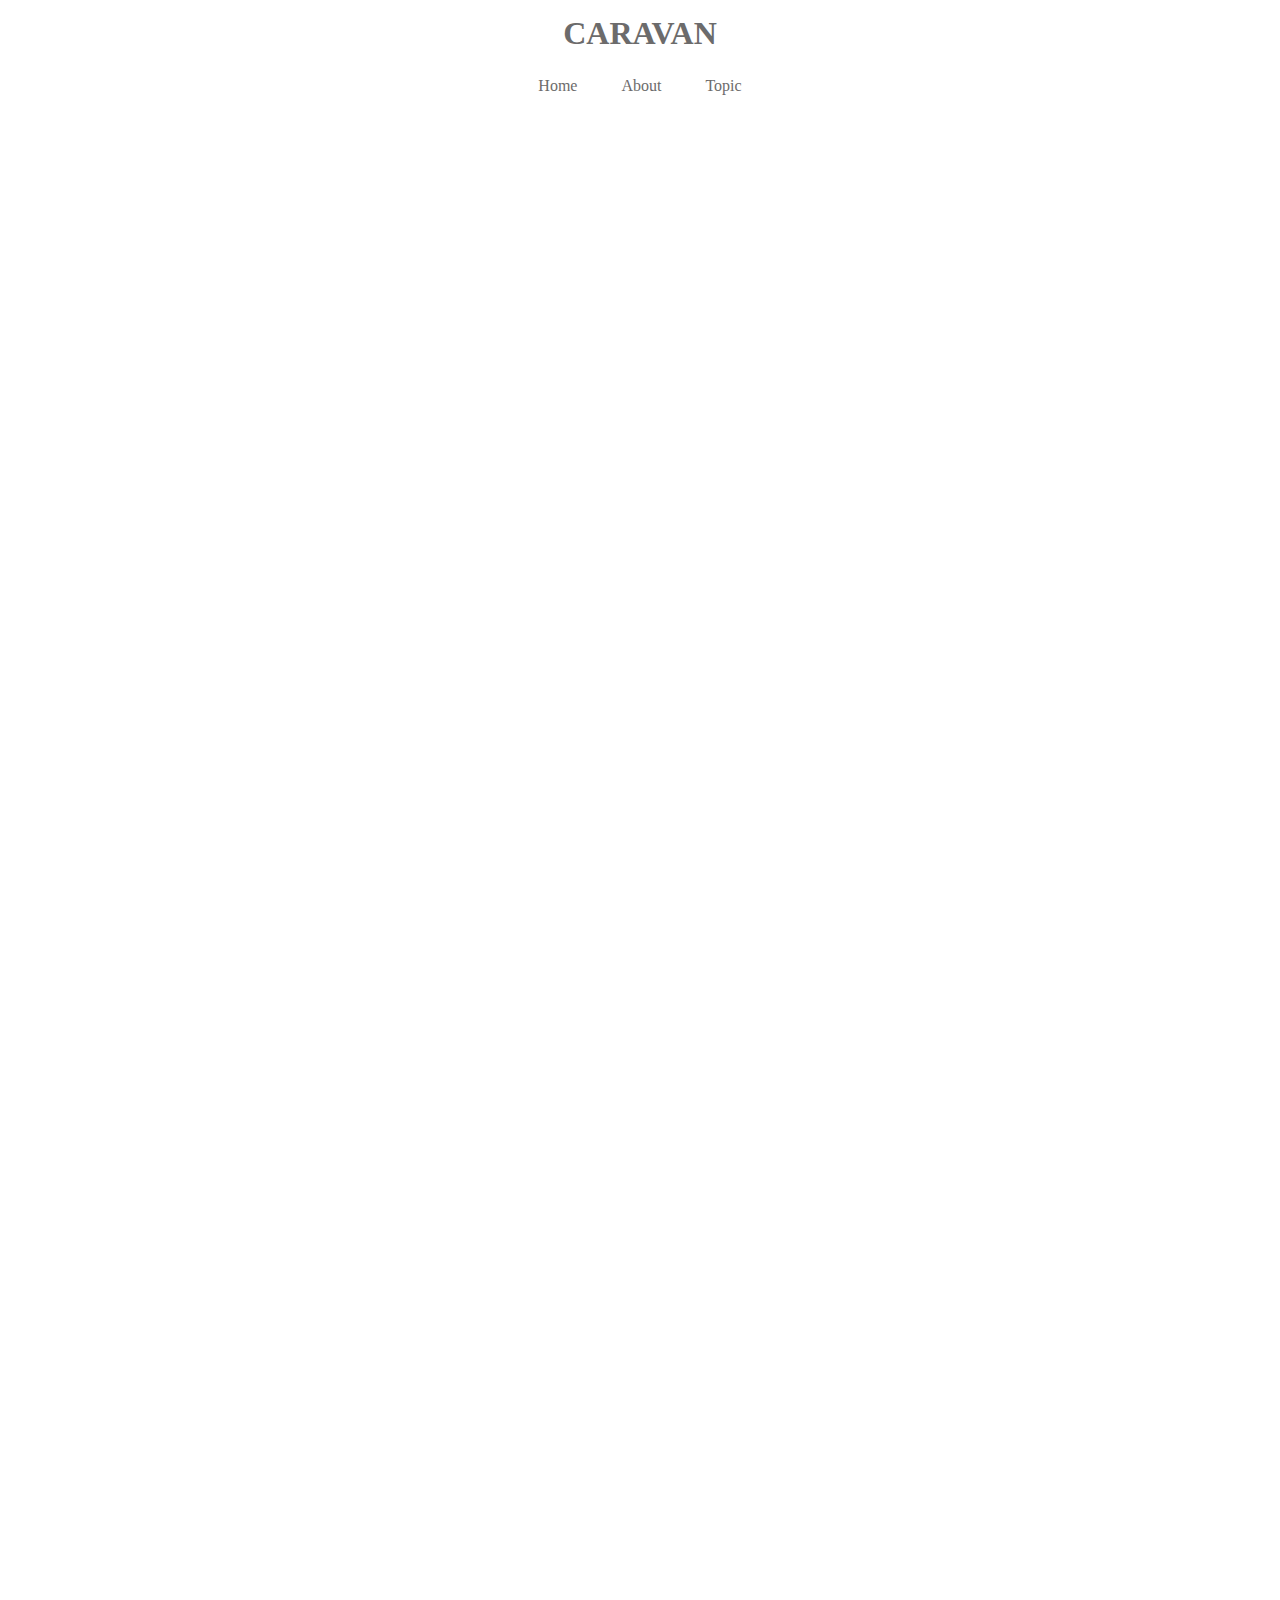
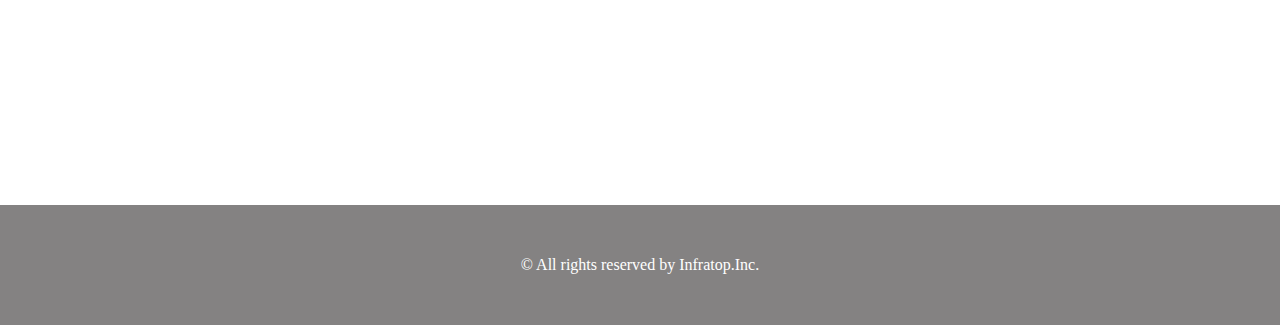
<file: CARAVAN/index.html>
<!DOCTYPE html>
<html lang="ja">

<head>
  <meta charset="UTF-8" />
  <link rel="stylesheet" href="style.css" />
  <title>CARAVAN</title>
</head>

<body>
  <header>
    <h1 class="heading">
      <a href="index.html">
        CARAVAN
      </a>
    </h1>
  </header>

  <nav>
    <ul class="nav-list">
      <li class="nav-list-item">
        <a href="index.html">Home</a>
      </li>
      <li class="nav-list-item">About</li>
      <li class="nav-list-item">Topic</li>
    </ul>
  </nav>

  <div class="main-visual">
    <div class="main-visual-content"></div>
  </div>

  <div class="main">
    <div class="blog"></div>
    <div class="sidebar"></div>
  </div>

  <footer>
    <p class="footer-text">© All rights reserved by Infratop.Inc.</p>
  </footer>
</body>

</html>
</file>
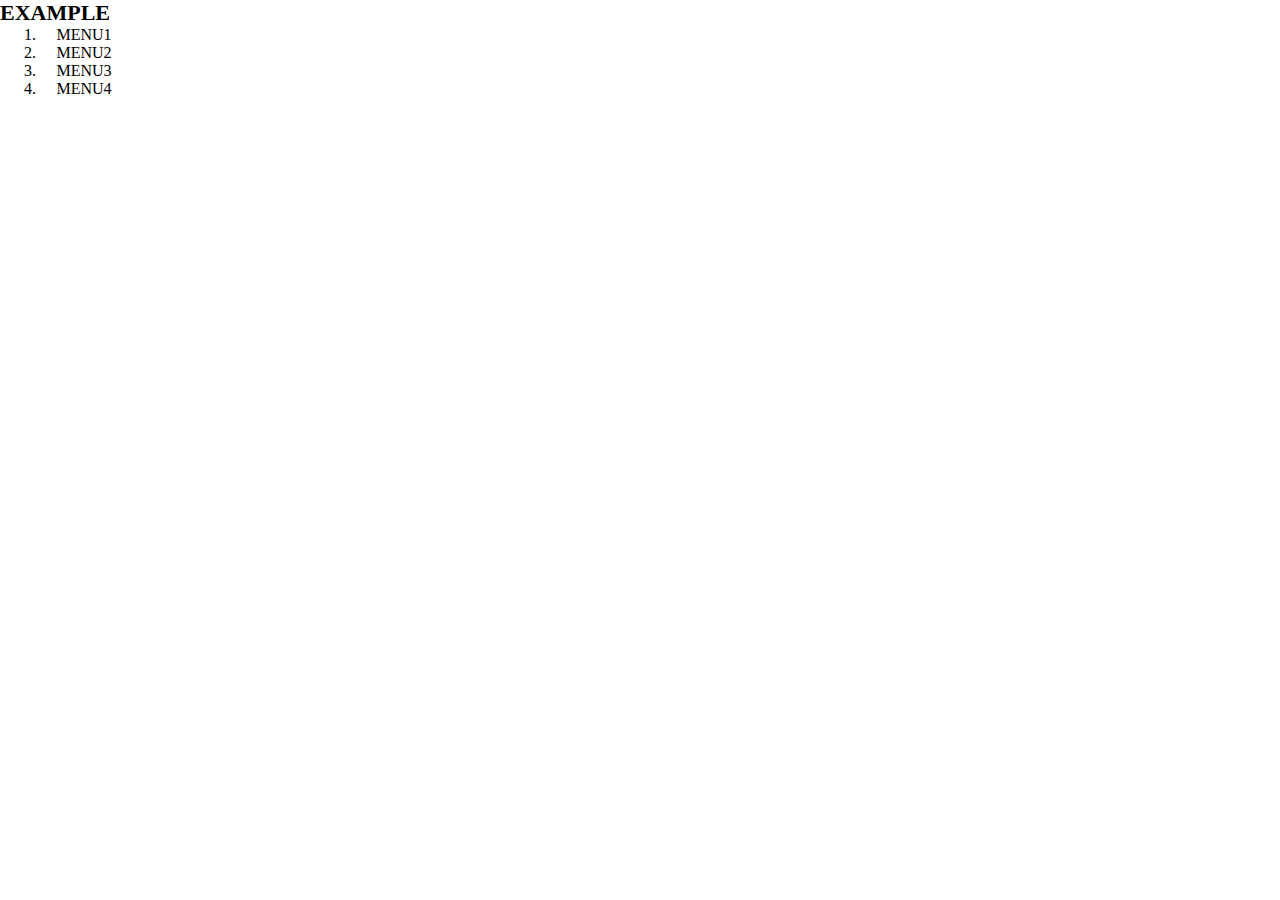
<file: EXAMPLE/index.html>
<!DOCTYPE html>
<html lang="ja">

<head>
  <meta charset="UTF-8" />
  <link rel="stylesheet" href="style.css" />
  <title>EXAMPLE</title>
</head>

<body>
  <header>
    <h1 class="headline">EXAMPLE</h1>
    <nav class="nav">
      <ol class="list">
        <li class="list-item">MENU1</li>
        <li class="list-item">MENU2</li>
        <li class="list-item">MENU3</li>
        <li class="list-item">MENU4</li>
      </ol>
    </nav>
  </header>
</body>

</html>
</file>
<file: CARAVAN/style.css>
* {
  margin: 0;
  padding: 0;
  box-sizing: border-box;
  color:#6c6b6b;
}

a{
  text-decoration:none;
}

header{
  width:90%;
  padding:15px 0;
  margin:0 auto;
  text-align:center;
}

header .heading{
  font-size: 32px;
}

.nav-list{
  text-align:center;
  padding:10px 0;
  margin:0 auto;
}

.nav-list-item{
  list-style: none;
  display:inline-block;
  margin:0 20px;
}

.main-visual {
  width: 100%; 
  height: 300px;
}

.main-visual-content {
  width: 350px;
  height: 300px;
}

.main {
  width: 840px;
  display: flex;
  justify-content: center;
  margin: 0 auto;
}

.blog {
  width: 600px;
  height: 1400px;
}

.sidebar {
  width: 240px;
  height: 1400px; 
}

footer{
  width:100%;
  height:120px;
  text-align:center;
  line-height:120px;
  background-color: #848282;
}

.footer-text{
  color:#fff;
}
</file>
<file: EXAMPLE/style.css>
* {
  margin: 0;
  padding: 0;
  box-sizing: border-box;
}
header {
  width: 10%;
}
.headline {
  font-size: 22px;
}
nav {
  text-align: center;
}
.list{
  padding-left: 40px;
}
</file>
